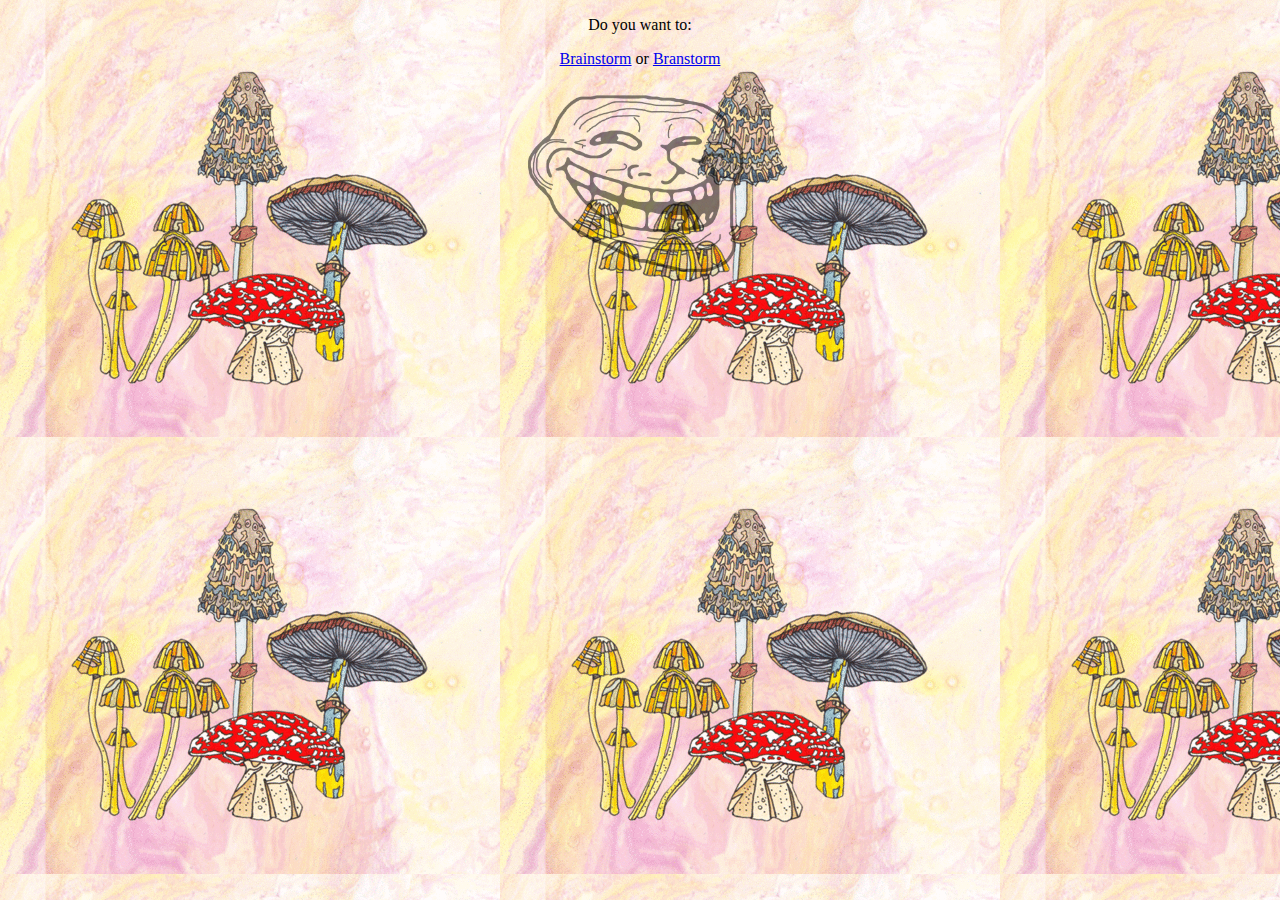
<file: index.html>
<!DOCTYPE html>
<head>
	<link rel = "stylesheet" type = "text/css" href = "index.css"/>
</head>
<body>
	<div style = "text-align: center">
	<p>Do you want to:</p>
	<p><a href = "brainstorm.html">Brainstorm</a> or 
	<a href = "Branstorm.html">Branstorm</a></p>
	<img src="face.png" style = "height: 200px; opacity: .5;"/>
	</div>
</body>
</html>
</file>
<file: index.css>
html {
	font-family: "Comic Sans MS";

}
body {
	background-image: url("giphy.gif");
}
</file>
